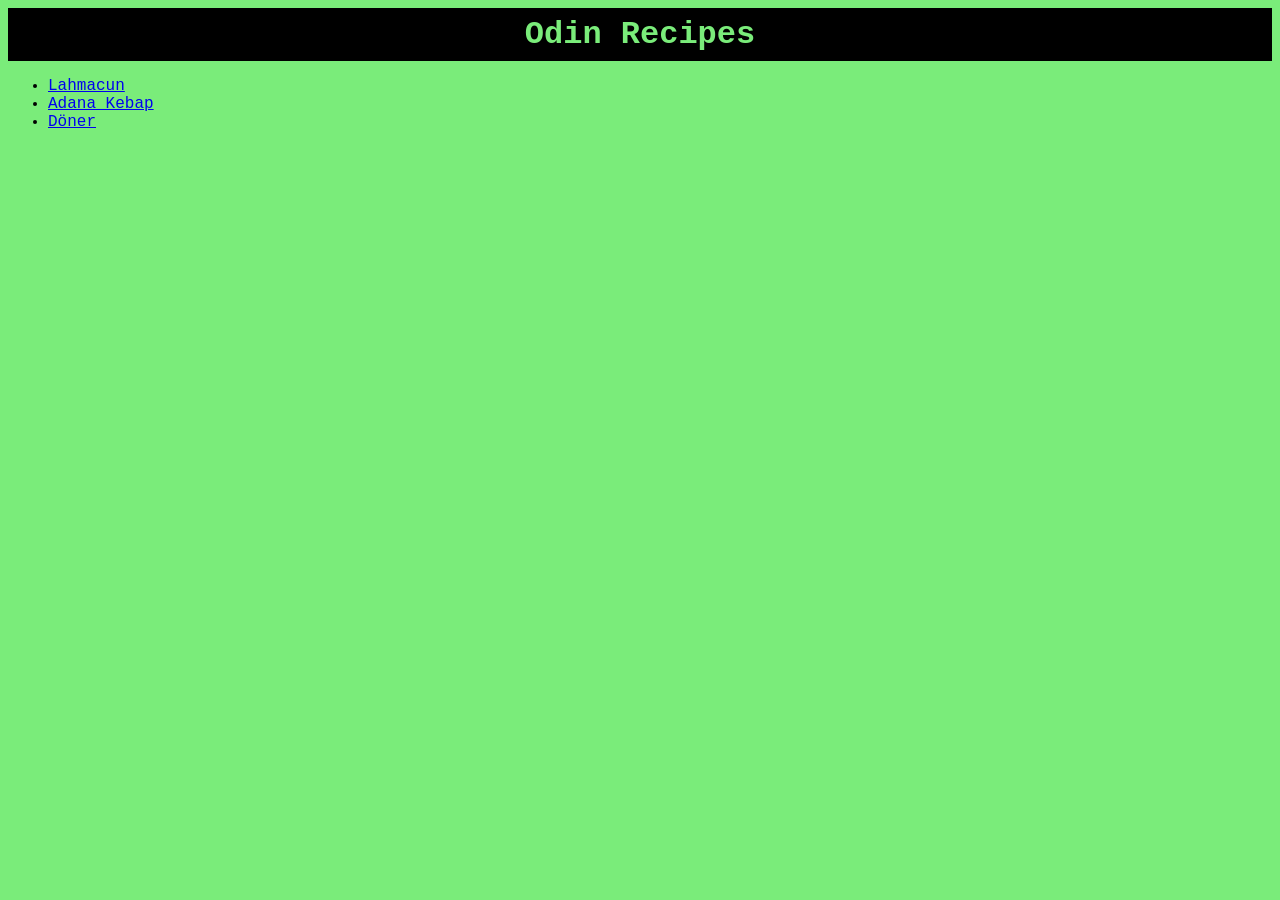
<file: index.html>
<!DOCTYPE html>
<html lang="en">
<head>
    <meta charset="UTF-8">
    <meta name="viewport" content="width=device-width, initial-scale=1.0">
    <title>Odin Recipes</title>
    <link rel="stylesheet" href="styles.css">
</head>
<body>
    <h1>Odin Recipes</h1>
    <ul>
        <li><a href="recipes/lahmacun.html">Lahmacun</a></li>
        <li><a href="recipes/adana-kebap.html">Adana Kebap</a></li>
        <li><a href="recipes/döner.html">Döner</a></li>
    </ul>
</body>
</html>
</file>
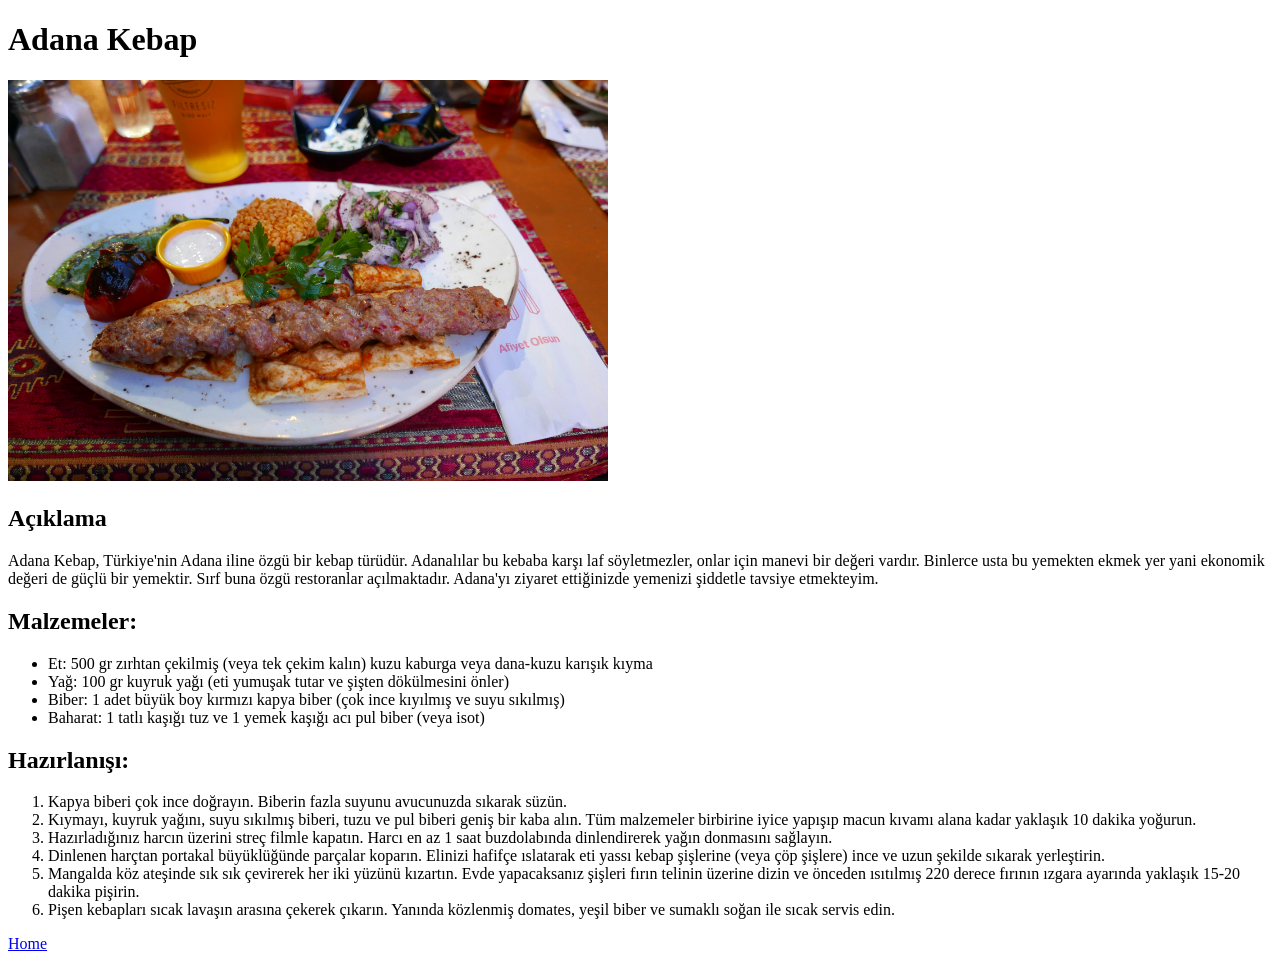
<file: recipes/adana-kebap.html>
<!DOCTYPE html>
<html lang="en">
<head>
    <meta charset="UTF-8">
    <meta name="viewport" content="width=device-width, initial-scale=1.0">
    <title>Adana Kebap</title>
</head>
<body>
    <h1>Adana Kebap</h1>
    <img src="../images/adana-kebap.jpg" alt="güzel bir adana kebap fotoğrafı" width="600px">
    <h2>Açıklama</h2>
    <p>Adana Kebap, Türkiye'nin Adana iline özgü bir kebap türüdür. Adanalılar bu kebaba karşı laf söyletmezler, onlar için manevi bir değeri vardır. Binlerce usta bu yemekten ekmek yer yani ekonomik değeri de güçlü bir yemektir. Sırf buna özgü restoranlar açılmaktadır. Adana'yı ziyaret ettiğinizde yemenizi şiddetle tavsiye etmekteyim.</p>
    <h2>Malzemeler:</h2>
    <ul>
        <li>Et: 500 gr zırhtan çekilmiş (veya tek çekim kalın) kuzu kaburga veya dana-kuzu karışık kıyma</li>
        <li>Yağ: 100 gr kuyruk yağı (eti yumuşak tutar ve şişten dökülmesini önler)</li>
        <li>Biber: 1 adet büyük boy kırmızı kapya biber (çok ince kıyılmış ve suyu sıkılmış)</li>
        <li>Baharat: 1 tatlı kaşığı tuz ve 1 yemek kaşığı acı pul biber (veya isot)</li>
    </ul>
    <h2>Hazırlanışı:</h2>
    <ol>
        <li>Kapya biberi çok ince doğrayın. Biberin fazla suyunu avucunuzda sıkarak süzün.</li>
        <li>Kıymayı, kuyruk yağını, suyu sıkılmış biberi, tuzu ve pul biberi geniş bir kaba alın. Tüm malzemeler birbirine iyice yapışıp macun kıvamı alana kadar yaklaşık 10 dakika yoğurun.</li>
        <li>Hazırladığınız harcın üzerini streç filmle kapatın. Harcı en az 1 saat buzdolabında dinlendirerek yağın donmasını sağlayın.</li>
        <li>Dinlenen harçtan portakal büyüklüğünde parçalar koparın. Elinizi hafifçe ıslatarak eti yassı kebap şişlerine (veya çöp şişlere) ince ve uzun şekilde sıkarak yerleştirin.</li>
        <li>Mangalda köz ateşinde sık sık çevirerek her iki yüzünü kızartın. Evde yapacaksanız şişleri fırın telinin üzerine dizin ve önceden ısıtılmış 220 derece fırının ızgara ayarında yaklaşık 15-20 dakika pişirin.</li>
        <li>Pişen kebapları sıcak lavaşın arasına çekerek çıkarın. Yanında közlenmiş domates, yeşil biber ve sumaklı soğan ile sıcak servis edin.</li>
    </ol>
    <a href="../index.html">Home</a>
</body>
</html>
</file>
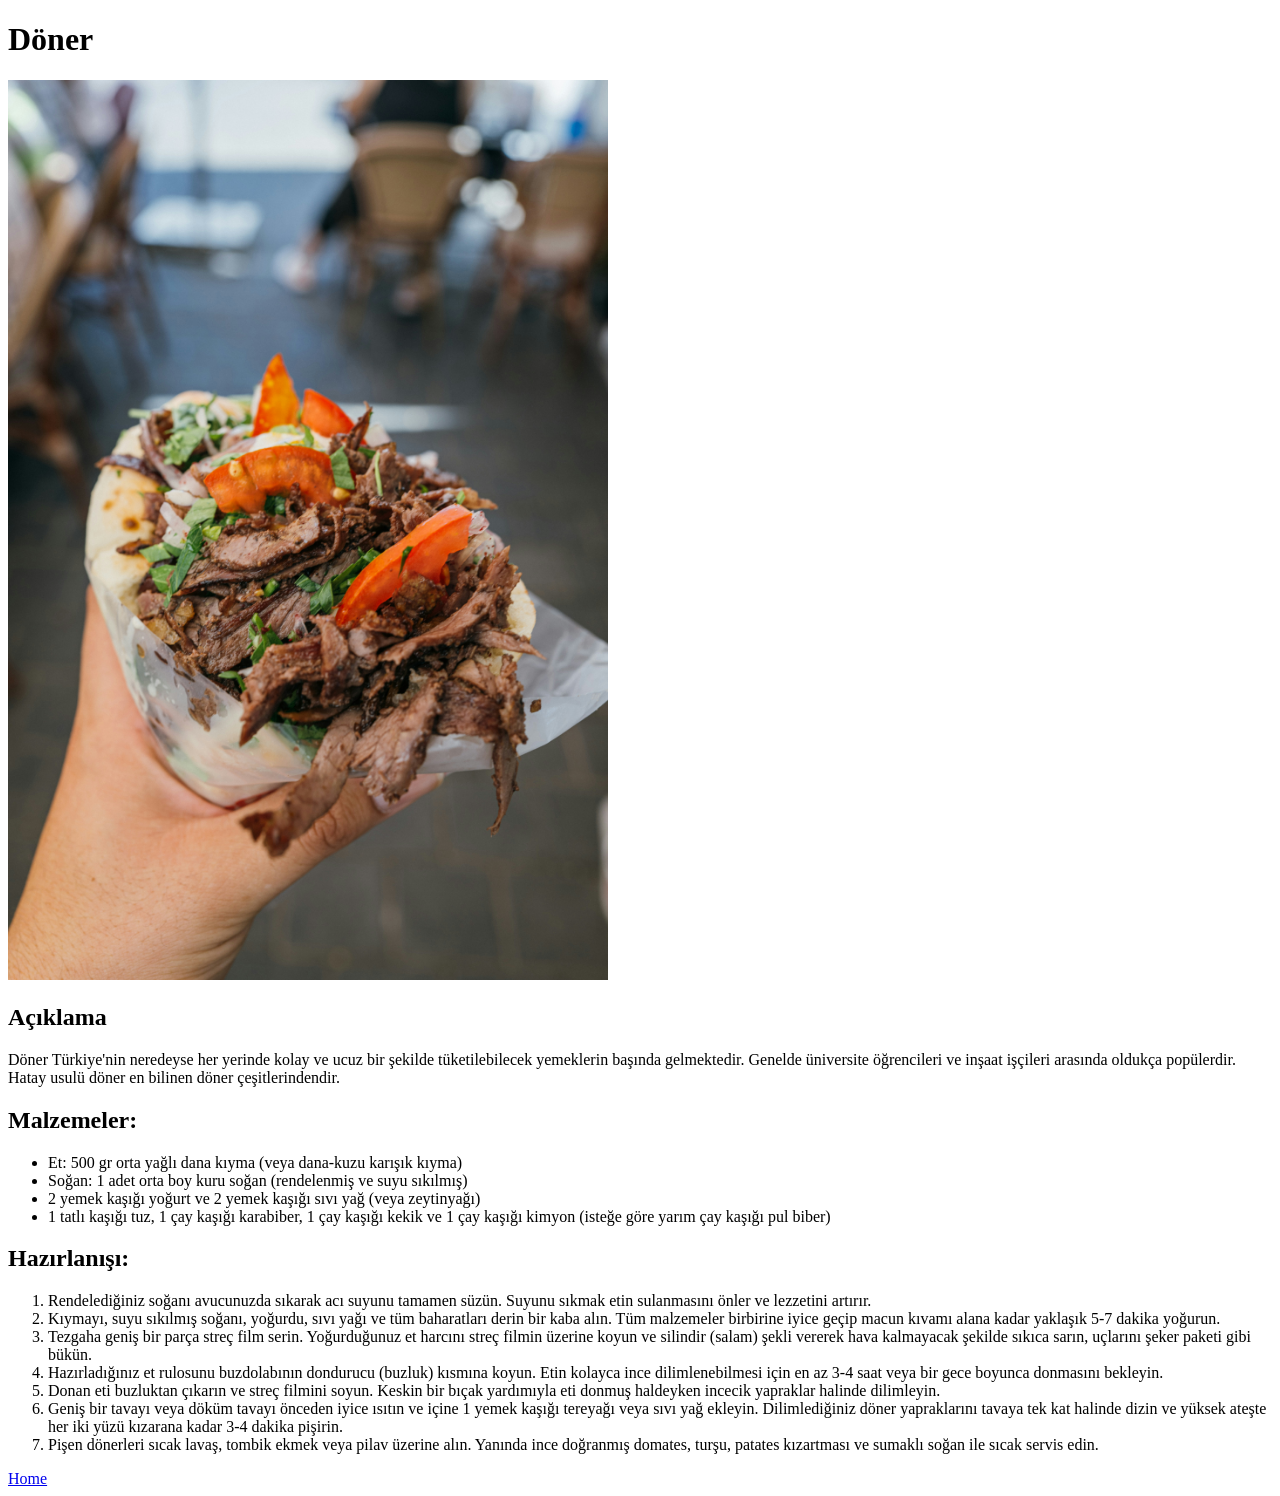
<file: recipes/döner.html>
<!DOCTYPE html>
<html lang="en">
<head>
    <meta charset="UTF-8">
    <meta name="viewport" content="width=device-width, initial-scale=1.0">
    <title>Döner</title>
</head>
<body>
    <h1>Döner</h1>
    <img src="../images/döner.jpg" alt="güzel bir döner fotoğrafı" width="600px">
    <h2>Açıklama</h2>
    <p>Döner Türkiye'nin neredeyse her yerinde kolay ve ucuz bir şekilde tüketilebilecek yemeklerin başında gelmektedir. Genelde üniversite öğrencileri ve inşaat işçileri arasında oldukça popülerdir. Hatay usulü döner en bilinen döner çeşitlerindendir.</p>
    <h2>Malzemeler:</h2>
    <ul>
        <li>Et: 500 gr orta yağlı dana kıyma (veya dana-kuzu karışık kıyma)</li>
        <li>Soğan: 1 adet orta boy kuru soğan (rendelenmiş ve suyu sıkılmış)</li>
        <li>2 yemek kaşığı yoğurt ve 2 yemek kaşığı sıvı yağ (veya zeytinyağı)</li>
        <li>1 tatlı kaşığı tuz, 1 çay kaşığı karabiber, 1 çay kaşığı kekik ve 1 çay kaşığı kimyon (isteğe göre yarım çay kaşığı pul biber)</li>
    </ul>
    <h2>Hazırlanışı:</h2>
    <ol>
        <li>Rendelediğiniz soğanı avucunuzda sıkarak acı suyunu tamamen süzün. Suyunu sıkmak etin sulanmasını önler ve lezzetini artırır.</li>
        <li>Kıymayı, suyu sıkılmış soğanı, yoğurdu, sıvı yağı ve tüm baharatları derin bir kaba alın. Tüm malzemeler birbirine iyice geçip macun kıvamı alana kadar yaklaşık 5-7 dakika yoğurun.</li>
        <li>Tezgaha geniş bir parça streç film serin. Yoğurduğunuz et harcını streç filmin üzerine koyun ve silindir (salam) şekli vererek hava kalmayacak şekilde sıkıca sarın, uçlarını şeker paketi gibi bükün.</li>
        <li>Hazırladığınız et rulosunu buzdolabının dondurucu (buzluk) kısmına koyun. Etin kolayca ince dilimlenebilmesi için en az 3-4 saat veya bir gece boyunca donmasını bekleyin.</li>
        <li>Donan eti buzluktan çıkarın ve streç filmini soyun. Keskin bir bıçak yardımıyla eti donmuş haldeyken incecik yapraklar halinde dilimleyin.</li>
        <li>Geniş bir tavayı veya döküm tavayı önceden iyice ısıtın ve içine 1 yemek kaşığı tereyağı veya sıvı yağ ekleyin. Dilimlediğiniz döner yapraklarını tavaya tek kat halinde dizin ve yüksek ateşte her iki yüzü kızarana kadar 3-4 dakika pişirin.</li>
        <li>Pişen dönerleri sıcak lavaş, tombik ekmek veya pilav üzerine alın. Yanında ince doğranmış domates, turşu, patates kızartması ve sumaklı soğan ile sıcak servis edin.
</li>
    </ol>
    <a href="../index.html">Home</a>
</body>
</html>
</file>
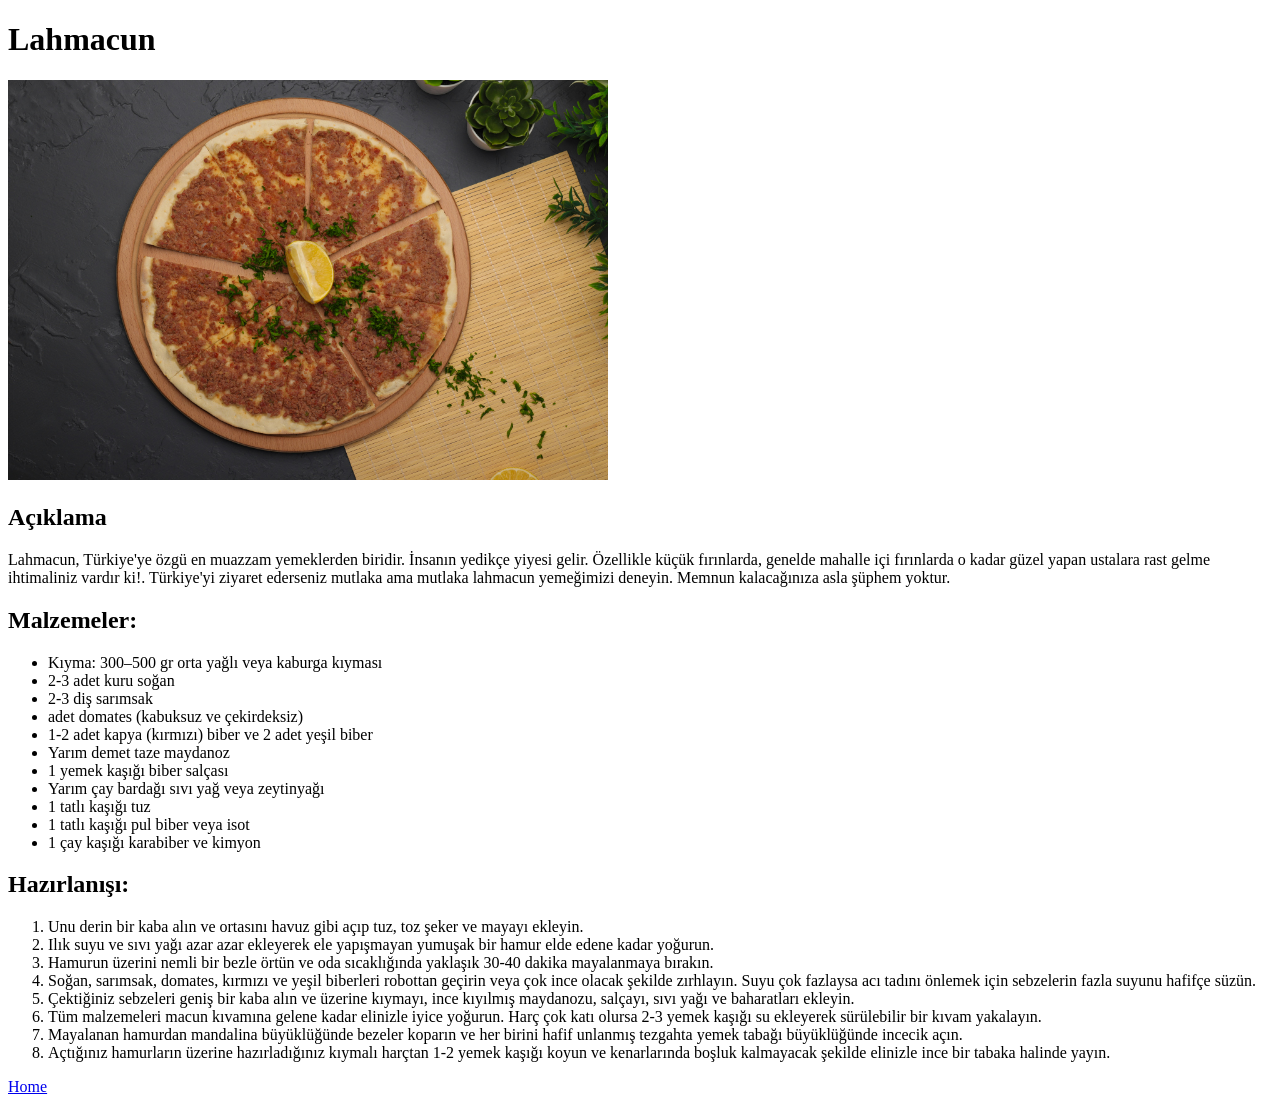
<file: recipes/lahmacun.html>
<!DOCTYPE html>
<html lang="en">
<head>
    <meta charset="UTF-8">
    <meta name="viewport" content="width=device-width, initial-scale=1.0">
    <title>Lahmacun</title>
</head>
<body>
    <h1>Lahmacun</h1>
    <img src="../images/lahmacun.jpg" alt="güzel bir lahmacun görseli" width="600px">
    <h2>Açıklama</h2>
    <p>Lahmacun, Türkiye'ye özgü en muazzam yemeklerden biridir. İnsanın yedikçe yiyesi gelir. Özellikle küçük fırınlarda, genelde mahalle içi fırınlarda o kadar güzel yapan ustalara rast gelme ihtimaliniz vardır ki!. Türkiye'yi ziyaret ederseniz mutlaka ama mutlaka lahmacun yemeğimizi deneyin. Memnun kalacağınıza asla şüphem yoktur.</p>
    <h2>Malzemeler:</h2>
    <ul>
        <li>Kıyma: 300–500 gr orta yağlı veya kaburga kıyması</li>
        <li>2-3 adet kuru soğan</li>
        <li>2-3 diş sarımsak</li>
        <li> adet domates (kabuksuz ve çekirdeksiz)</li>
        <li>1-2 adet kapya (kırmızı) biber ve 2 adet yeşil biber</li>
        <li>Yarım demet taze maydanoz</li>
        <li>1 yemek kaşığı biber salçası</li>
        <li>Yarım çay bardağı sıvı yağ veya zeytinyağı</li>
        <li>1 tatlı kaşığı tuz</li>
        <li>1 tatlı kaşığı pul biber veya isot</li>
        <li>1 çay kaşığı karabiber ve kimyon</li>
    </ul>
    <h2>Hazırlanışı:</h2>
    <ol>
        <li>Unu derin bir kaba alın ve ortasını havuz gibi açıp tuz, toz şeker ve mayayı ekleyin.</li>
        <li>Ilık suyu ve sıvı yağı azar azar ekleyerek ele yapışmayan yumuşak bir hamur elde edene kadar yoğurun.</li>
        <li>Hamurun üzerini nemli bir bezle örtün ve oda sıcaklığında yaklaşık 30-40 dakika mayalanmaya bırakın.</li>
        <li>Soğan, sarımsak, domates, kırmızı ve yeşil biberleri robottan geçirin veya çok ince olacak şekilde zırhlayın. Suyu çok fazlaysa acı tadını önlemek için sebzelerin fazla suyunu hafifçe süzün.</li>
        <li>Çektiğiniz sebzeleri geniş bir kaba alın ve üzerine kıymayı, ince kıyılmış maydanozu, salçayı, sıvı yağı ve baharatları ekleyin.</li>
        <li>Tüm malzemeleri macun kıvamına gelene kadar elinizle iyice yoğurun. Harç çok katı olursa 2-3 yemek kaşığı su ekleyerek sürülebilir bir kıvam yakalayın.</li>
        <li>Mayalanan hamurdan mandalina büyüklüğünde bezeler koparın ve her birini hafif unlanmış tezgahta yemek tabağı büyüklüğünde incecik açın.</li>
        <li>Açtığınız hamurların üzerine hazırladığınız kıymalı harçtan 1-2 yemek kaşığı koyun ve kenarlarında boşluk kalmayacak şekilde elinizle ince bir tabaka halinde yayın.</li>
    </ol>
    <a href="../index.html">Home</a>
</body>
</html>
</file>
<file: styles.css>
body {
    background-color: rgb(122, 236, 122);
    font-family: 'Courier New', Courier, monospace;
    font-size: 16px;
}

h1 {
    background-color: black;
    color: rgb(122,236,122);
    text-align: center;
    margin: auto;
    padding: 8px;
}
</file>
